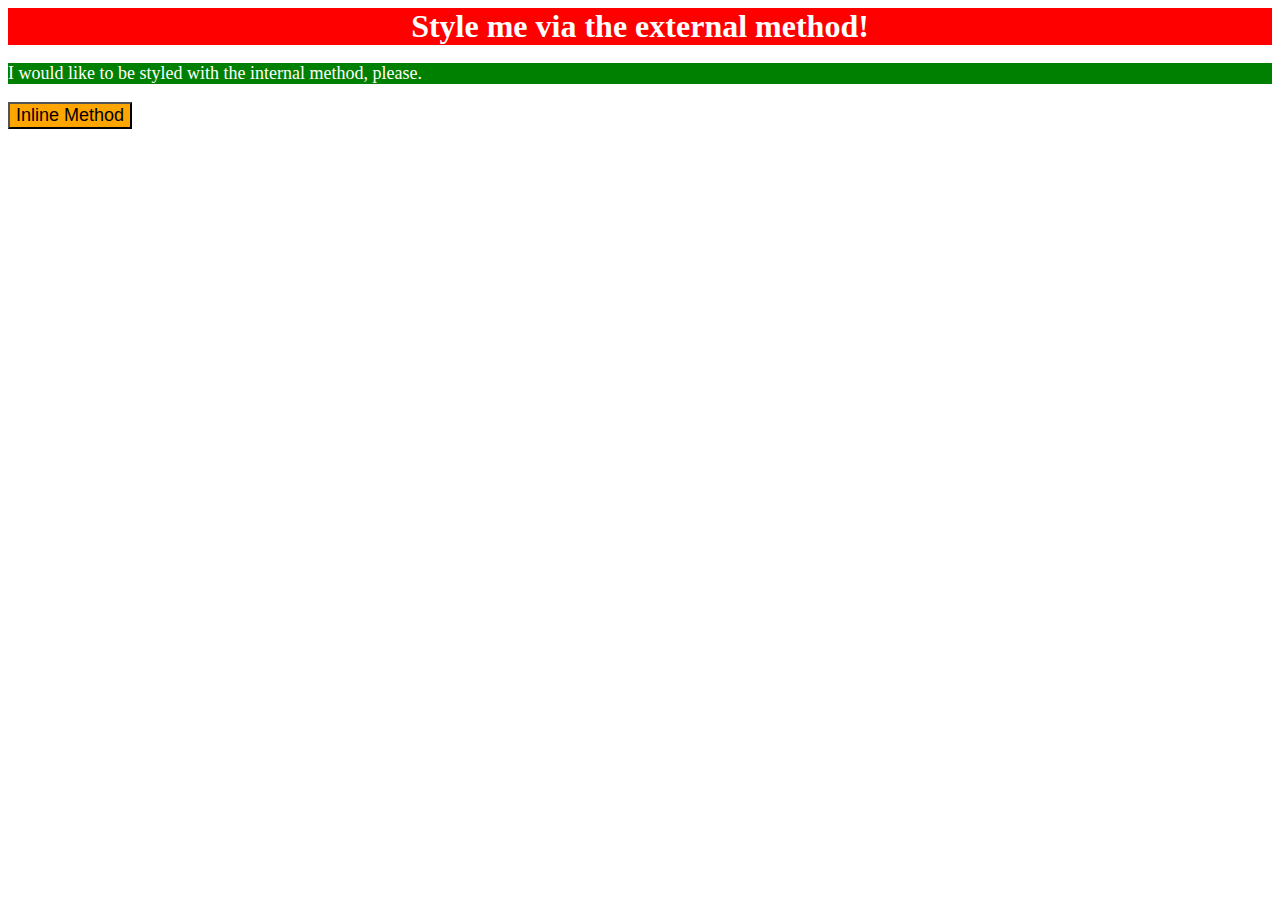
<file: foundations/01-css-methods/index.html>
<!DOCTYPE html>
<html lang="en">
  <head>
    <meta charset="UTF-8">
    <meta http-equiv="X-UA-Compatible" content="IE=edge">
    <meta name="viewport" content="width=device-width, initial-scale=1.0">
    <link rel="stylesheet" href="styles.css">
    <title>Methods for Adding CSS</title>
    <style>
      p {
        background-color: green;
        color: white;
        font-size: 18px;
      }
    </style>
  </head>
  <body>
    <div>Style me via the external method!</div>
    <p>I would like to be styled with the internal method, please.</p>
    <button style="background-color: orange;
        font-size: 18px;">Inline Method</button>
  </body>
</html>
</file>
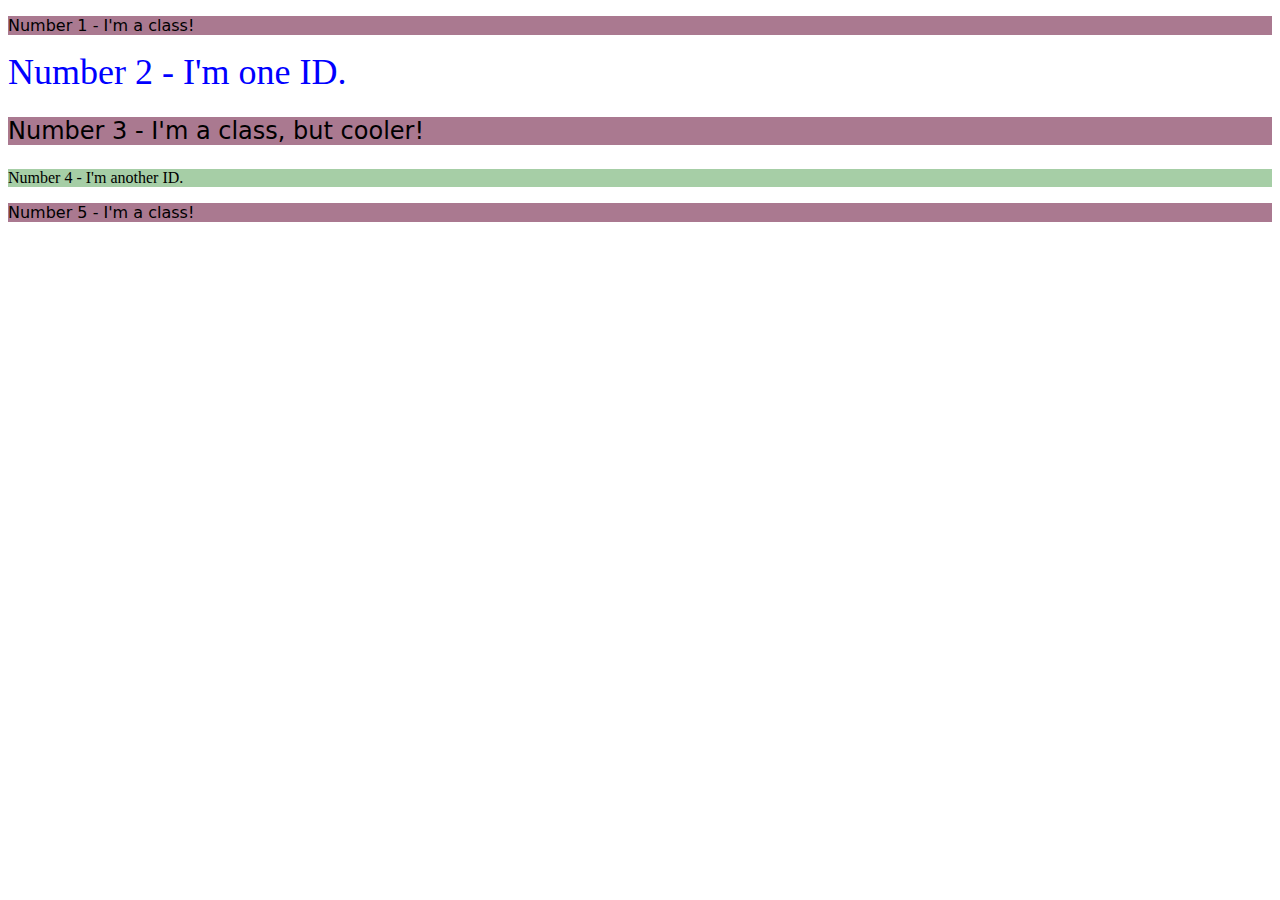
<file: foundations/02-class-id-selectors/index.html>
<!DOCTYPE html>
<html lang="en">
  <head>
    <meta charset="UTF-8">
    <meta http-equiv="X-UA-Compatible" content="IE=edge">
    <meta name="viewport" content="width=device-width, initial-scale=1.0">
    <title>Class and ID Selectors</title>
    <link rel="stylesheet" href="style.css">
  </head>
  <body>
    <p class="odd">Number 1 - I'm a class!</p>
    <div id="secondElement">Number 2 - I'm one ID.</div>
    <p class="odd" id="thirdElement">Number 3 - I'm a class, but cooler!</p>
    <div id="fourthElement">Number 4 - I'm another ID.</div>
    <p class="odd">Number 5 - I'm a class!</p>
  </body>
</html>
</file>
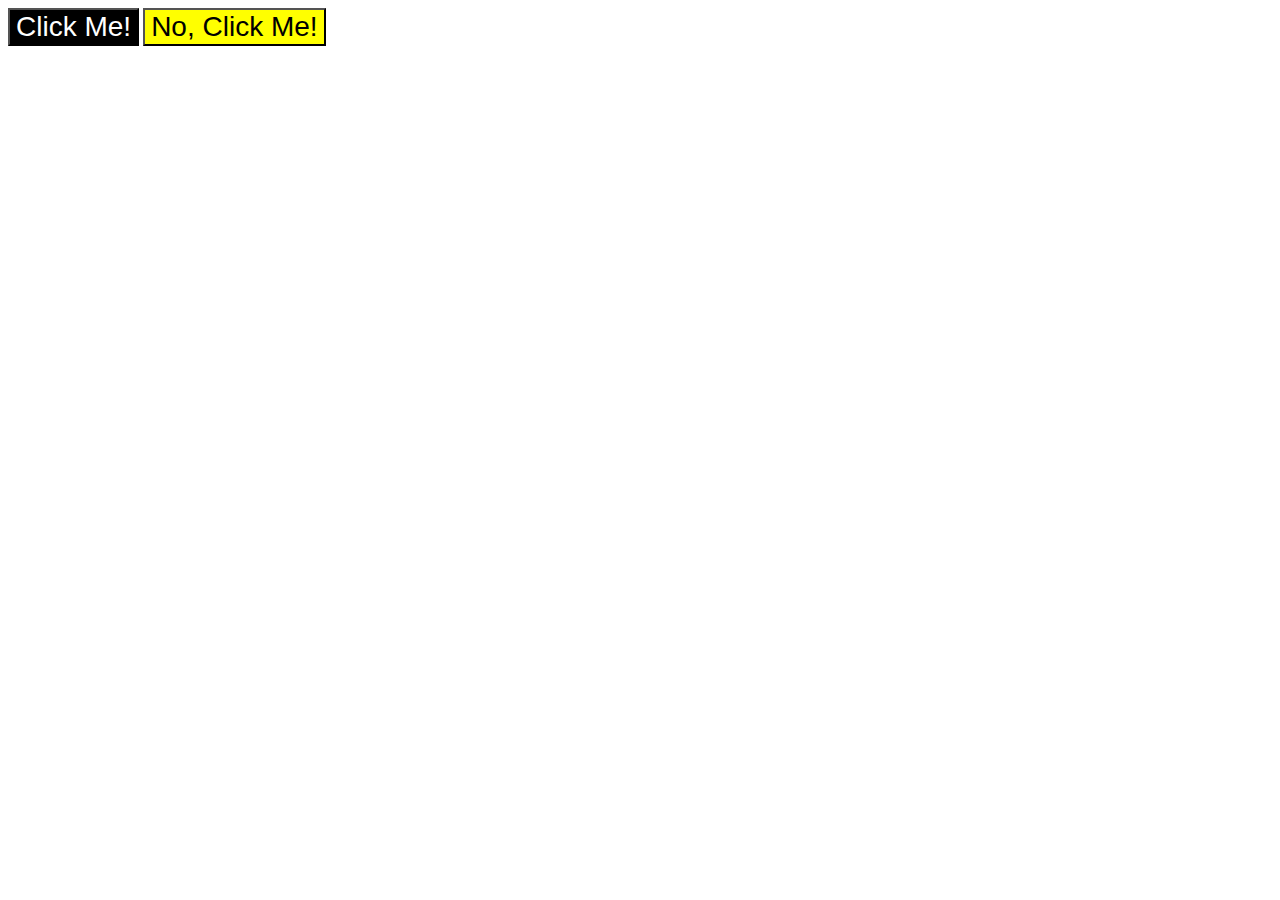
<file: foundations/03-grouping-selectors/index.html>
<!DOCTYPE html>
<html lang="en">
  <head>
    <meta charset="UTF-8">
    <meta http-equiv="X-UA-Compatible" content="IE=edge">
    <meta name="viewport" content="width=device-width, initial-scale=1.0">
    <title>Grouping Selectors</title>
    <link rel="stylesheet" href="style.css">
  </head>
  <body>
    <button class="button" id="buttonOne">Click Me!</button>
    <button class="button" id="buttonTwo">No, Click Me!</button>
  </body>
</html>
</file>
<file: foundations/01-css-methods/styles.css>
div {
    background-color: red;
    color: white;
    font-size: 32px;
    text-align: center;
    font-weight: bold;
}
</file>
<file: foundations/02-class-id-selectors/style.css>
.odd {
    background-color:rgb(170, 121, 144);
    font-family: Verdana, "DejaVu Sans", sans-serif;
}
#secondElement {
    color: rgb(0,0,255);
    font-size: 36px;
}
.odd#thirdElement {
    font-size: 24px;
}
#fourthElement {
    background-color:  rgb(166, 206, 166);
}
</file>
<file: foundations/03-grouping-selectors/style.css>
.button {
    font-size: 28px;
    font-family: Helvetica, "Times New Roman", sans-serif;
}
.button#buttonOne {
    background-color: black;
    color: white;
}
.button#buttonTwo {
    background-color: yellow;
}
</file>
